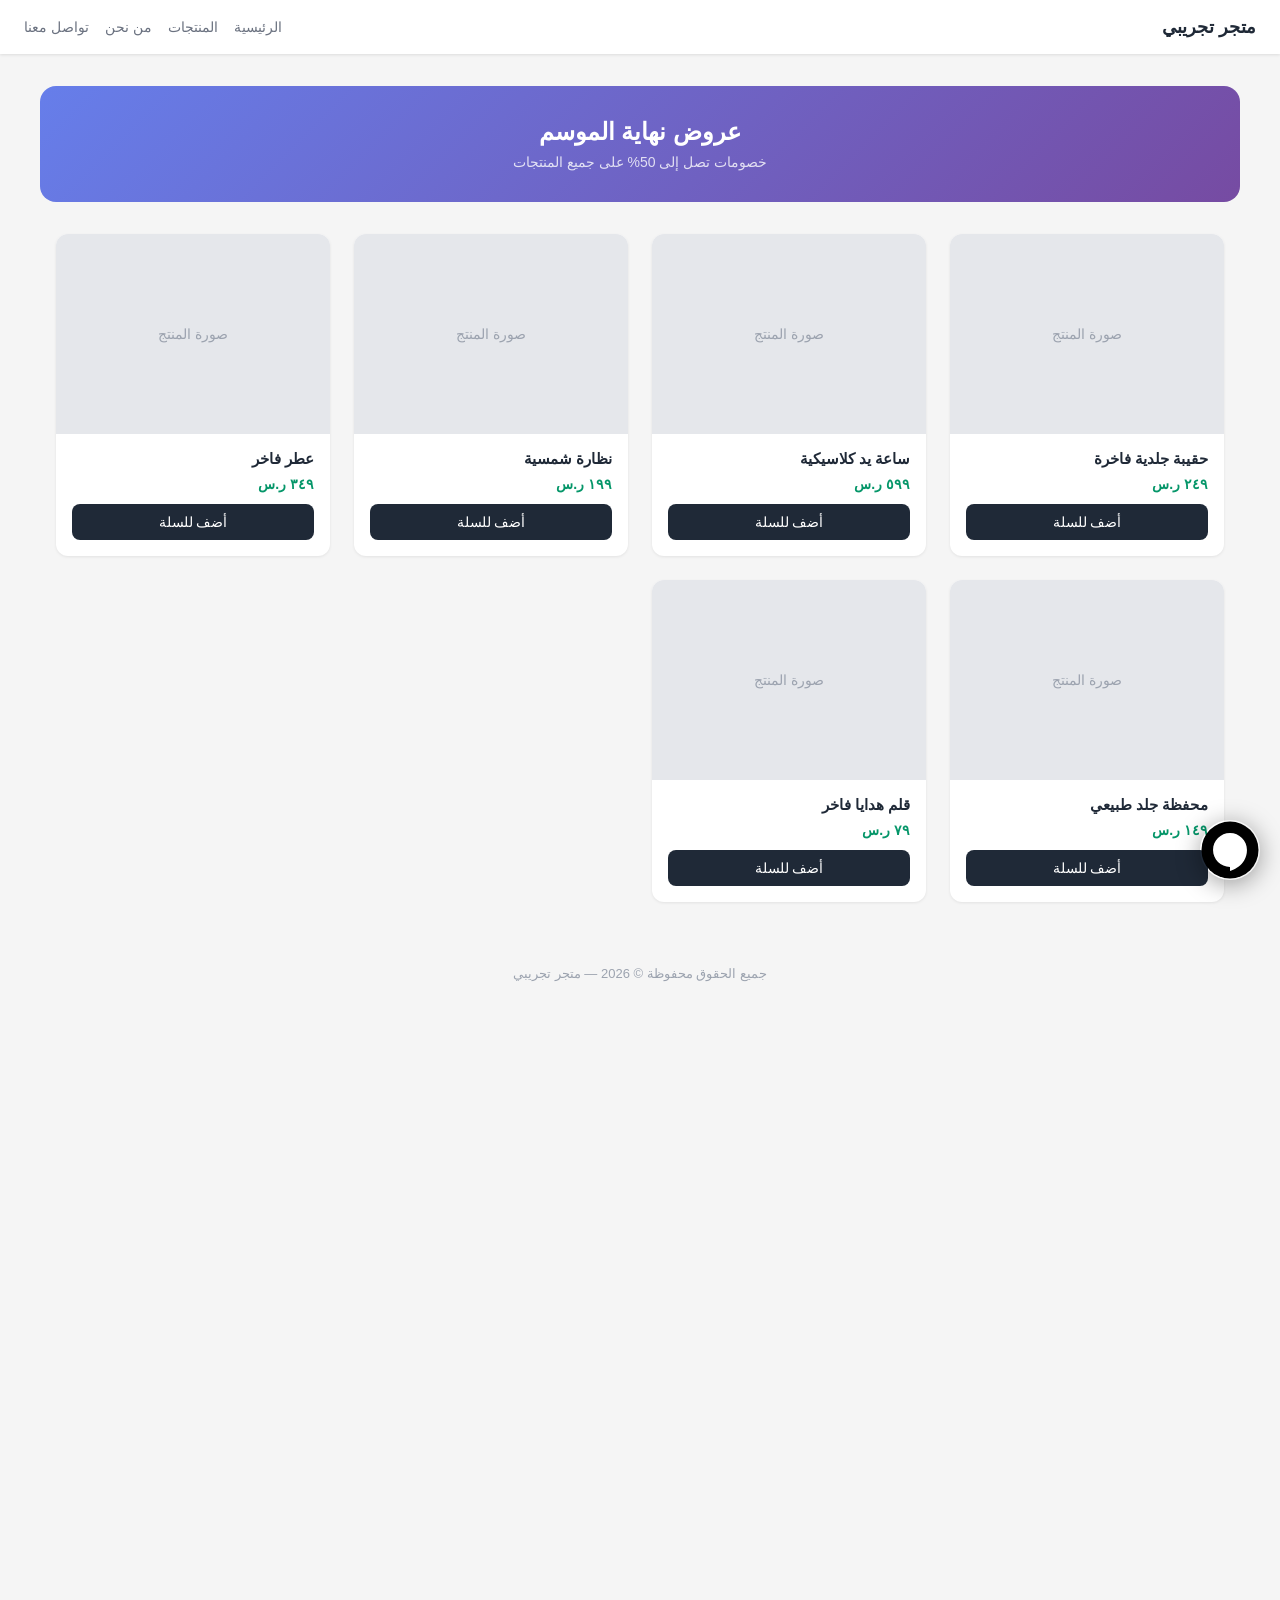
<file: widget/test-embed.html>
<!DOCTYPE html>
<html lang="ar" dir="rtl">
<head>
    <meta charset="UTF-8">
    <meta name="viewport" content="width=device-width, initial-scale=1.0, maximum-scale=1.0, user-scalable=no">
    <title>اختبار تضمين الويدجت — سلة / زد</title>
    <style>
        * { box-sizing: border-box; margin: 0; padding: 0; }
        body {
            font-family: 'Segoe UI', Tahoma, Arial, sans-serif;
            background: #f5f5f5;
            min-height: 200vh; /* Scrollable page to test scroll lock */
        }
        .store-header {
            background: #fff;
            padding: 16px 24px;
            box-shadow: 0 1px 3px rgba(0,0,0,0.1);
            display: flex;
            align-items: center;
            justify-content: space-between;
            position: sticky;
            top: 0;
            z-index: 100;
        }
        .store-name { font-size: 18px; font-weight: 700; color: #1f2937; }
        .store-nav { display: flex; gap: 16px; }
        .store-nav a { color: #6b7280; text-decoration: none; font-size: 14px; }
        .products { max-width: 1200px; margin: 32px auto; padding: 0 16px; display: grid; grid-template-columns: repeat(auto-fill, minmax(250px, 1fr)); gap: 24px; }
        .product-card { background: #fff; border-radius: 12px; overflow: hidden; box-shadow: 0 1px 3px rgba(0,0,0,0.08); }
        .product-img { width: 100%; height: 200px; background: #e5e7eb; display: flex; align-items: center; justify-content: center; color: #9ca3af; font-size: 14px; }
        .product-info { padding: 16px; }
        .product-name { font-size: 15px; font-weight: 600; color: #1f2937; margin-bottom: 8px; }
        .product-price { font-size: 14px; color: #059669; font-weight: 700; }
        .product-btn { margin-top: 12px; width: 100%; padding: 10px; background: #1f2937; color: #fff; border: none; border-radius: 8px; cursor: pointer; font-family: inherit; font-size: 14px; }
        .banner { max-width: 1200px; margin: 32px auto; padding: 32px; background: linear-gradient(135deg, #667eea 0%, #764ba2 100%); border-radius: 16px; color: #fff; text-align: center; }
        .banner h2 { font-size: 24px; margin-bottom: 8px; }
        .banner p { font-size: 14px; opacity: 0.8; }
        footer { text-align: center; padding: 32px; color: #9ca3af; font-size: 13px; }
    </style>
</head>
<body>

    <!-- Simulated Store Header -->
    <div class="store-header">
        <div class="store-name">متجر تجريبي</div>
        <div class="store-nav">
            <a href="#">الرئيسية</a>
            <a href="#">المنتجات</a>
            <a href="#">من نحن</a>
            <a href="#">تواصل معنا</a>
        </div>
    </div>

    <!-- Banner -->
    <div class="banner">
        <h2>عروض نهاية الموسم</h2>
        <p>خصومات تصل إلى 50% على جميع المنتجات</p>
    </div>

    <!-- Products Grid -->
    <div class="products">
        <div class="product-card">
            <div class="product-img">صورة المنتج</div>
            <div class="product-info">
                <div class="product-name">حقيبة جلدية فاخرة</div>
                <div class="product-price">٢٤٩ ر.س</div>
                <button class="product-btn">أضف للسلة</button>
            </div>
        </div>
        <div class="product-card">
            <div class="product-img">صورة المنتج</div>
            <div class="product-info">
                <div class="product-name">ساعة يد كلاسيكية</div>
                <div class="product-price">٥٩٩ ر.س</div>
                <button class="product-btn">أضف للسلة</button>
            </div>
        </div>
        <div class="product-card">
            <div class="product-img">صورة المنتج</div>
            <div class="product-info">
                <div class="product-name">نظارة شمسية</div>
                <div class="product-price">١٩٩ ر.س</div>
                <button class="product-btn">أضف للسلة</button>
            </div>
        </div>
        <div class="product-card">
            <div class="product-img">صورة المنتج</div>
            <div class="product-info">
                <div class="product-name">عطر فاخر</div>
                <div class="product-price">٣٤٩ ر.س</div>
                <button class="product-btn">أضف للسلة</button>
            </div>
        </div>
        <div class="product-card">
            <div class="product-img">صورة المنتج</div>
            <div class="product-info">
                <div class="product-name">محفظة جلد طبيعي</div>
                <div class="product-price">١٤٩ ر.س</div>
                <button class="product-btn">أضف للسلة</button>
            </div>
        </div>
        <div class="product-card">
            <div class="product-img">صورة المنتج</div>
            <div class="product-info">
                <div class="product-name">قلم هدايا فاخر</div>
                <div class="product-price">٧٩ ر.س</div>
                <button class="product-btn">أضف للسلة</button>
            </div>
        </div>
    </div>

    <footer>
        <p>جميع الحقوق محفوظة © 2026 — متجر تجريبي</p>
    </footer>

    <!-- ═══════════════════════════════════════════════════════════ -->
    <!-- THIS IS THE ONLY LINE NEEDED TO EMBED THE WIDGET          -->
    <!-- In production: src="https://widget.fuqah.net/widget.js"   -->
    <!-- ═══════════════════════════════════════════════════════════ -->
    <script src="widget.js" charset="UTF-8" data-store-id="store_shrman"></script>

</body>
</html>
</file>
